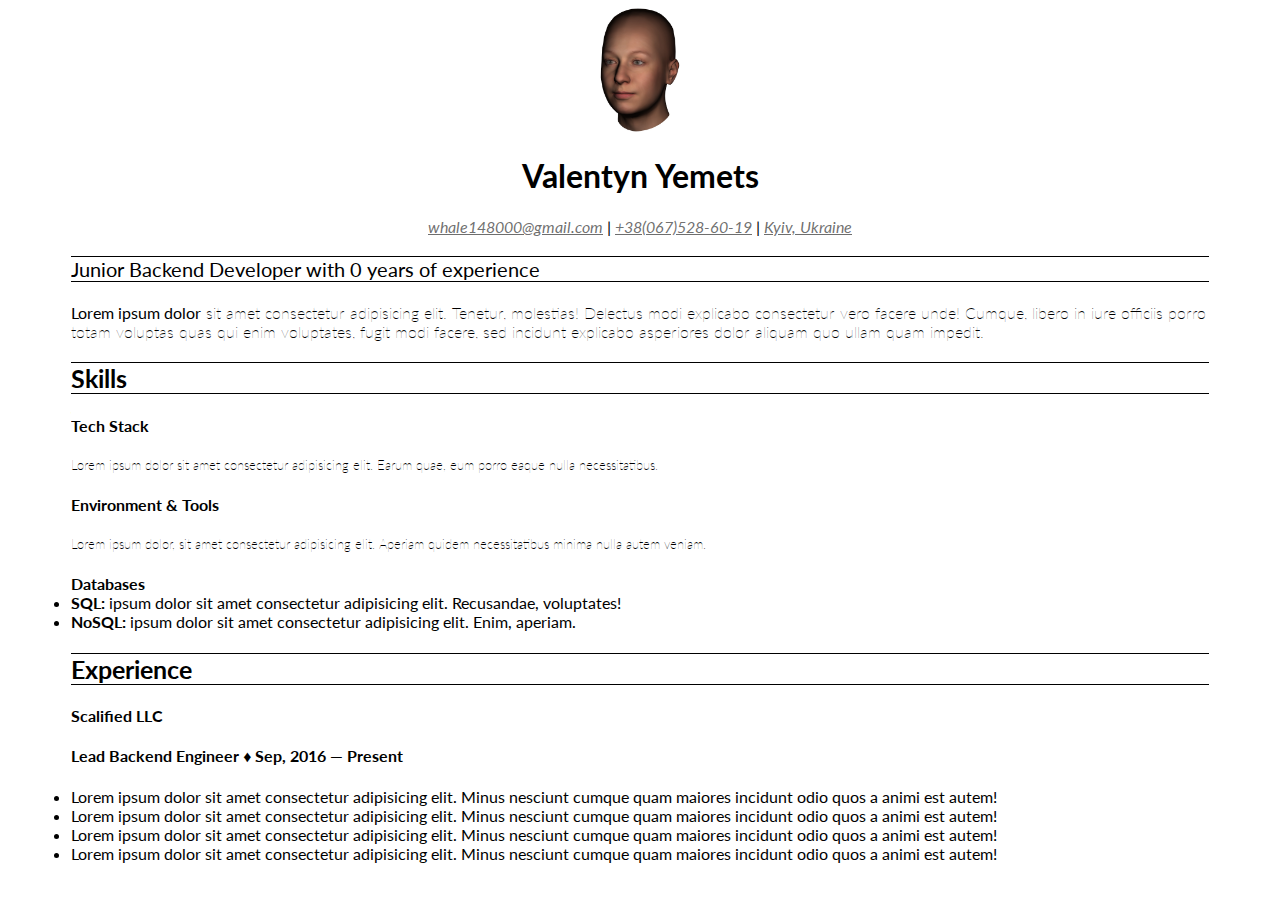
<file: index.html>
<!DOCTYPE html>
<html lang="en">
  <head>
    <meta charset="UTF-8" />
    <meta name="viewport" content="width=device-width, initial-scale=1.0" />
    <link rel="preconnect" href="https://fonts.googleapis.com" />
    <link rel="preconnect" href="https://fonts.gstatic.com" crossorigin />
    <link
      href="https://fonts.googleapis.com/css2?family=Lato&display=swap"
      rel="stylesheet"
    />
    <link rel="stylesheet" href="./assets/css/style.css" />
  </head>
  <body>
    <header>
      <img class="photo" src="./assets/img/4DFM_sample2.jpg" alt="" />
      <h1 id="name">Valentyn Yemets</h1>
      <address>
        <a href="whale148000@gmail.com">whale148000@gmail.com</a> |
        <a href="+380675286019">+38(067)528-60-19</a> |
        <a href="https://goo.gl/maps/D4uR7n4in8hn23H89">Kyiv, Ukraine</a>
      </address>
    </header>
    <main>
      <article class="position">
        Junior Backend Developer with 0 years of experience
      </article>
      <h4 class="about">
        <strong>Lorem ipsum dolor</strong> sit amet consectetur adipisicing elit. Tenetur,
        molestias! Delectus modi explicabo consectetur vero facere unde! Cumque,
        libero in iure officiis porro totam voluptas quas qui enim voluptates,
        fugit modi facere, sed incidunt explicabo asperiores dolor aliquam quo
        ullam quam impedit.
      </h4>
      <article class="subheading">Skills</article>
      <article>
        <h4>Tech Stack</h4>
        <h5 class="about">
          Lorem ipsum dolor sit amet consectetur adipisicing elit. Earum quae,
          eum porro eaque nulla necessitatibus.
        </h5>
        <h4>Environment & Tools</h4>
        <h5 class="about">
          Lorem ipsum dolor, sit amet consectetur adipisicing elit. Aperiam
          quidem necessitatibus minima nulla autem veniam.
        </h5>
        <h4>
          Databases
          <li class="about">
            <strong>SQL: </strong> ipsum dolor sit amet consectetur adipisicing
            elit. Recusandae, voluptates!
          </li>
          <li class="about">
            <strong>NoSQL: </strong> ipsum dolor sit amet consectetur
            adipisicing elit. Enim, aperiam.
          </li>
        </h4>
      </article>
      <article class="subheading">Experience</article>
      <article>
        <h4 class="name-of-company">Scalified LLC</h4>
        <h4 class="job">
          Lead Backend Engineer &diams; Sep, 2016 &mdash; Present
        </h4>
        <li>
          Lorem ipsum dolor sit amet consectetur adipisicing elit. Minus
          nesciunt cumque quam maiores incidunt odio quos a animi est autem!
        </li>
        <li>
          Lorem ipsum dolor sit amet consectetur adipisicing elit. Minus
          nesciunt cumque quam maiores incidunt odio quos a animi est autem!
        </li>
        <li>
          Lorem ipsum dolor sit amet consectetur adipisicing elit. Minus
          nesciunt cumque quam maiores incidunt odio quos a animi est autem!
        </li>
        <li>
          Lorem ipsum dolor sit amet consectetur adipisicing elit. Minus
          nesciunt cumque quam maiores incidunt odio quos a animi est autem!
        </li>
      </article>
    </main>
  </body>
</html>
</file>
<file: assets/css/style.css>
body{
  font-family: 'Lato', sans-serif;
}
header{
  text-align: center;
  margin-bottom: 20px;
}
address>a{
  color: rgba(41, 41, 41, 0.678);
}
.photo{
  width: 80px;
}
main{
  margin-left: 5%;
  margin-right: 5%;
}
.position{
  border-top: 1px solid black;
  border-bottom: 1px solid black;
  font-size: 20px;
}
.about{
  font-weight: lighter;
}
.subheading{
  border-top: 1px solid black;
  border-bottom: 1px solid black;
  font-size: 25px;
  font-weight: bold;
}
</file>
